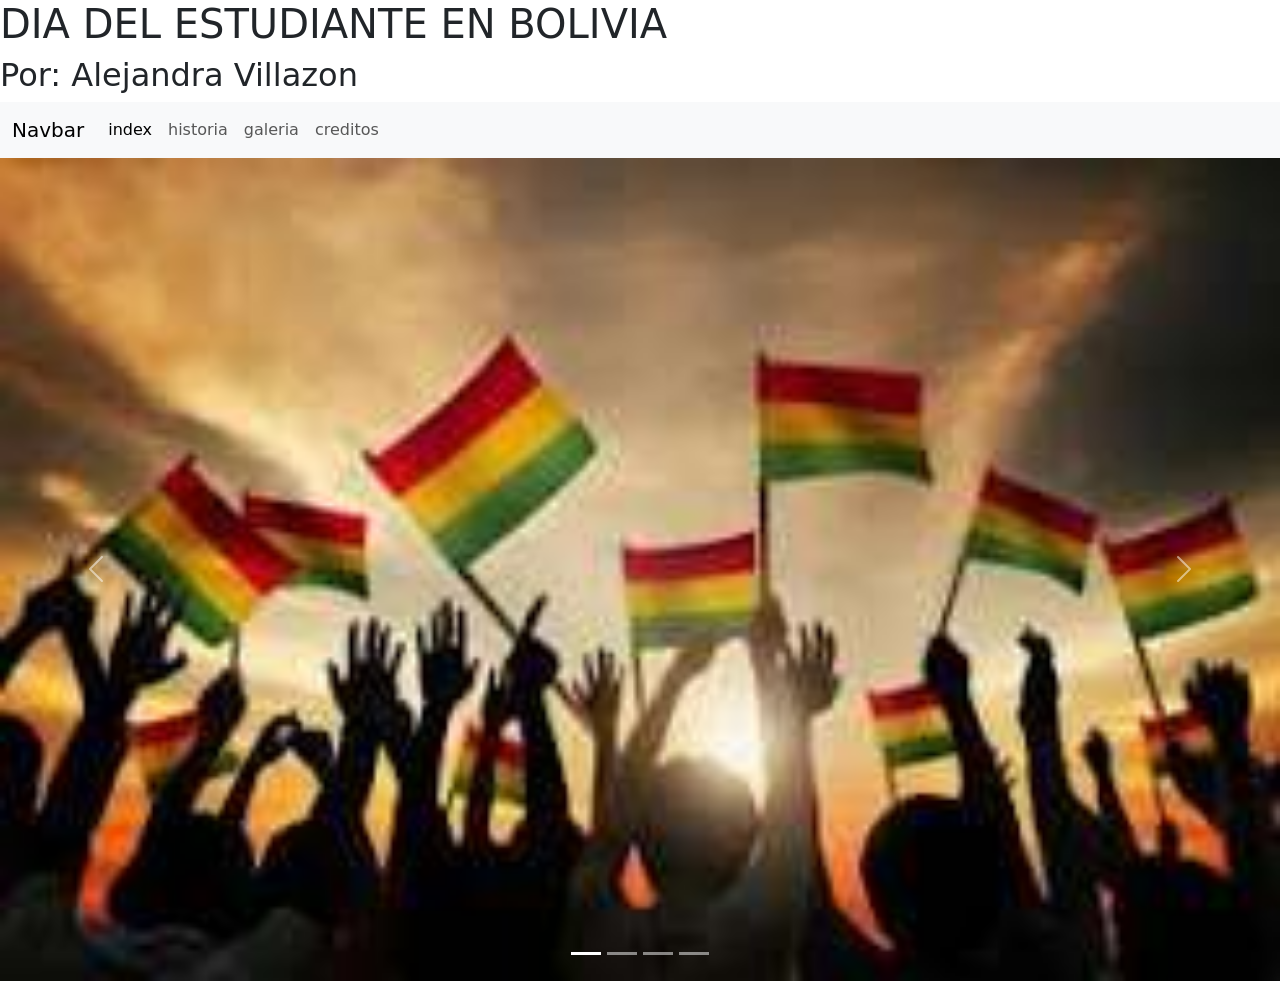
<file: index.html>
<!DOCTYPE html>
<html lang="en">
<head>
    <meta charset="UTF-8">
    <meta name="viewport" content="width=device-width, initial-scale=1.0">
    <meta http-equiv="X-UA-Compatible" content="ie=edge">
    <title>Document</title>
    <link href="https://cdn.jsdelivr.net/npm/bootstrap@5.3.8/dist/css/bootstrap.min.css" rel="stylesheet" integrity="sha384-sRIl4kxILFvY47J16cr9ZwB07vP4J8+LH7qKQnuqkuIAvNWLzeN8tE5YBujZqJLB" crossorigin="anonymous">
    <link rel="stylesheet" href="C:\Users\AREA_PROGRAMACION\Desktop\clasebootstrap\css\estilos.css">

</head>
<body>
    <div class="padre">
        <div class="titulo">
            <h1>DIA DEL ESTUDIANTE EN BOLIVIA</h1>
            <h2>Por: Alejandra Villazon</h2>
        </div>
        <div class="menu">
            <!--NAVBAR-->
            <nav class="navbar navbar-expand-lg bg-body-tertiary">
                <div class="container-fluid">
                  <a class="navbar-brand" href="#">Navbar</a>
                  <button class="navbar-toggler" type="button" data-bs-toggle="collapse" data-bs-target="#navbarNav" aria-controls="navbarNav" aria-expanded="false" aria-label="Toggle navigation">
                    <span class="navbar-toggler-icon"></span>
                  </button>
                  <div class="collapse navbar-collapse" id="navbarNav">
                    <ul class="navbar-nav">
                      <li class="nav-item">
                        <a class="nav-link active" aria-current="page" href="index.html">index</a>
                      </li>
                      <li class="nav-item">
                        <a class="nav-link" href="pags/historia.html">historia</a>
                      </li>
                      <li class="nav-item">
                        <a class="nav-link" href="pags/galeria.html">galeria</a>
                      </li>
                      <li class="nav-item">
                        <a class="nav-link" href="pags/creditos.html">creditos</a>
                      </li>
                    </ul>
                  </div>
                </div>
              </nav>
            <!--NAVBAR-->
        </div>
        <div class="contenido">
            <!--CARRUSEL-->
            <div id="carouselExampleIndicators" class="carousel slide">
                <div class="carousel-indicators">
                  <button type="button" data-bs-target="#carouselExampleIndicators" data-bs-slide-to="0" class="active" aria-current="true" aria-label="Slide 1"></button>
                  <button type="button" data-bs-target="#carouselExampleIndicators" data-bs-slide-to="1" aria-label="Slide 2"></button>
                  <button type="button" data-bs-target="#carouselExampleIndicators" data-bs-slide-to="2" aria-label="Slide 3"></button>
                  <button type="button" data-bs-target="#carouselExampleIndicators" data-bs-slide-to="3" aria-label="Slide 4"></button>
                </div>
                <div class="carousel-inner">
                  <div class="carousel-item active">
                    <img src="imag/descarga.jpg" class="d-block w-100" alt="...">
                  </div>
                  <div class="carousel-item">
                    <img src="imag/images.jpg" class="d-block w-100" alt="...">
                  </div>
                  <div class="carousel-item">
                    <img src="imag/imag3.jpg" class="d-block w-100" alt="...">
                  </div>
                  <div class="carousel-item">
                    <img src="imag/imag4.jpg" class="d-block w-100" alt="...">
                  </div>
                </div>
                <button class="carousel-control-prev" type="button" data-bs-target="#carouselExampleIndicators" data-bs-slide="prev">
                  <span class="carousel-control-prev-icon" aria-hidden="true"></span>
                  <span class="visually-hidden">Previous</span>
                </button>
                <button class="carousel-control-next" type="button" data-bs-target="#carouselExampleIndicators" data-bs-slide="next">
                  <span class="carousel-control-next-icon" aria-hidden="true"></span>
                  <span class="visually-hidden">Next</span>
                </button>
              </div>
            <!--CARRUSEL-->
        </div>
        <div class="publi"></div>
        <div class="pie"></div>
    </div>

    <script src="https://cdn.jsdelivr.net/npm/bootstrap@5.3.8/dist/js/bootstrap.bundle.min.js" integrity="sha384-FKyoEForCGlyvwx9Hj09JcYn3nv7wiPVlz7YYwJrWVcXK/BmnVDxM+D2scQbITxI" crossorigin="anonymous"></script>
</body>
</html>
</file>
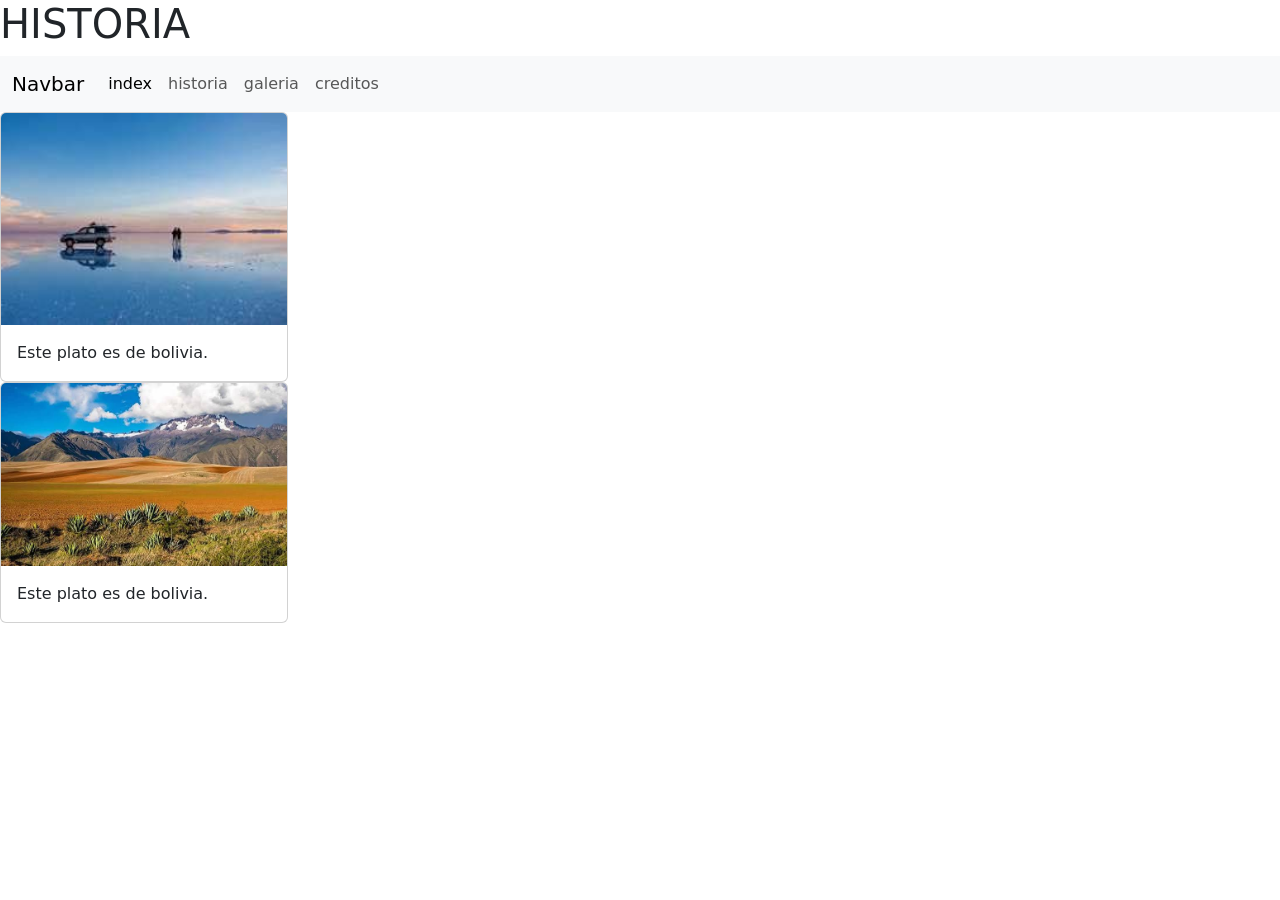
<file: pags/historia.html>
<!DOCTYPE html>
<html lang="en">
<head>
    <meta charset="UTF-8">
    <meta name="viewport" content="width=device-width, initial-scale=1.0">
    <meta http-equiv="X-UA-Compatible" content="ie=edge">
    <title>Document</title>
    <link href="https://cdn.jsdelivr.net/npm/bootstrap@5.3.8/dist/css/bootstrap.min.css" rel="stylesheet" integrity="sha384-sRIl4kxILFvY47J16cr9ZwB07vP4J8+LH7qKQnuqkuIAvNWLzeN8tE5YBujZqJLB" crossorigin="anonymous">
    <link rel="stylesheet" href="C:\Users\AREA_PROGRAMACION\Desktop\clasebootstrap\css\estilos.css">

</head>
<body>
    <div class="padre">
        <div class="titulo">
            <h1>HISTORIA</h1>
        </div>
        <div class="menu">
            <!--NAVBAR-->
            <nav class="navbar navbar-expand-lg bg-body-tertiary">
                <div class="container-fluid">
                  <a class="navbar-brand" href="#">Navbar</a>
                  <button class="navbar-toggler" type="button" data-bs-toggle="collapse" data-bs-target="#navbarNav" aria-controls="navbarNav" aria-expanded="false" aria-label="Toggle navigation">
                    <span class="navbar-toggler-icon"></span>
                  </button>
                  <div class="collapse navbar-collapse" id="navbarNav">
                    <ul class="navbar-nav">
                      <li class="nav-item">
                        <a class="nav-link active" aria-current="page" href="../index.html">index</a>
                      </li>
                      <li class="nav-item">
                        <a class="nav-link" href="historia.html">historia</a>
                      </li>
                      <li class="nav-item">
                        <a class="nav-link" href="galeria.html">galeria</a>
                      </li>
                      <li class="nav-item">
                        <a class="nav-link" href="creditos.html">creditos</a>
                      </li>
                    </ul>
                  </div>
                </div>
              </nav>
            <!--NAVBAR-->
        </div>
        <div class="contenido">
            <!--Cartillas-->
            <div class="card" style="width: 18rem;">
                <img src="../imag/Paisaje1.jpg" class="card-img-top" alt="...">
                <div class="card-body">
                  <p class="card-text">Este plato es de bolivia.</p>
                </div>
              </div>
              <div class="card" style="width: 18rem;">
                <img src="../imag/paisaje2.jpg" class="card-img-top" alt="...">
                <div class="card-body">
                  <p class="card-text">Este plato es de bolivia.</p>
                </div>
              </div>
            <!--Cartillas-->
        </div>
        <div class="publi"></div>
        <div class="pie"></div>
    </div>

    <script src="https://cdn.jsdelivr.net/npm/bootstrap@5.3.8/dist/js/bootstrap.bundle.min.js" integrity="sha384-FKyoEForCGlyvwx9Hj09JcYn3nv7wiPVlz7YYwJrWVcXK/BmnVDxM+D2scQbITxI" crossorigin="anonymous"></script>
</body>
</html>
</file>
